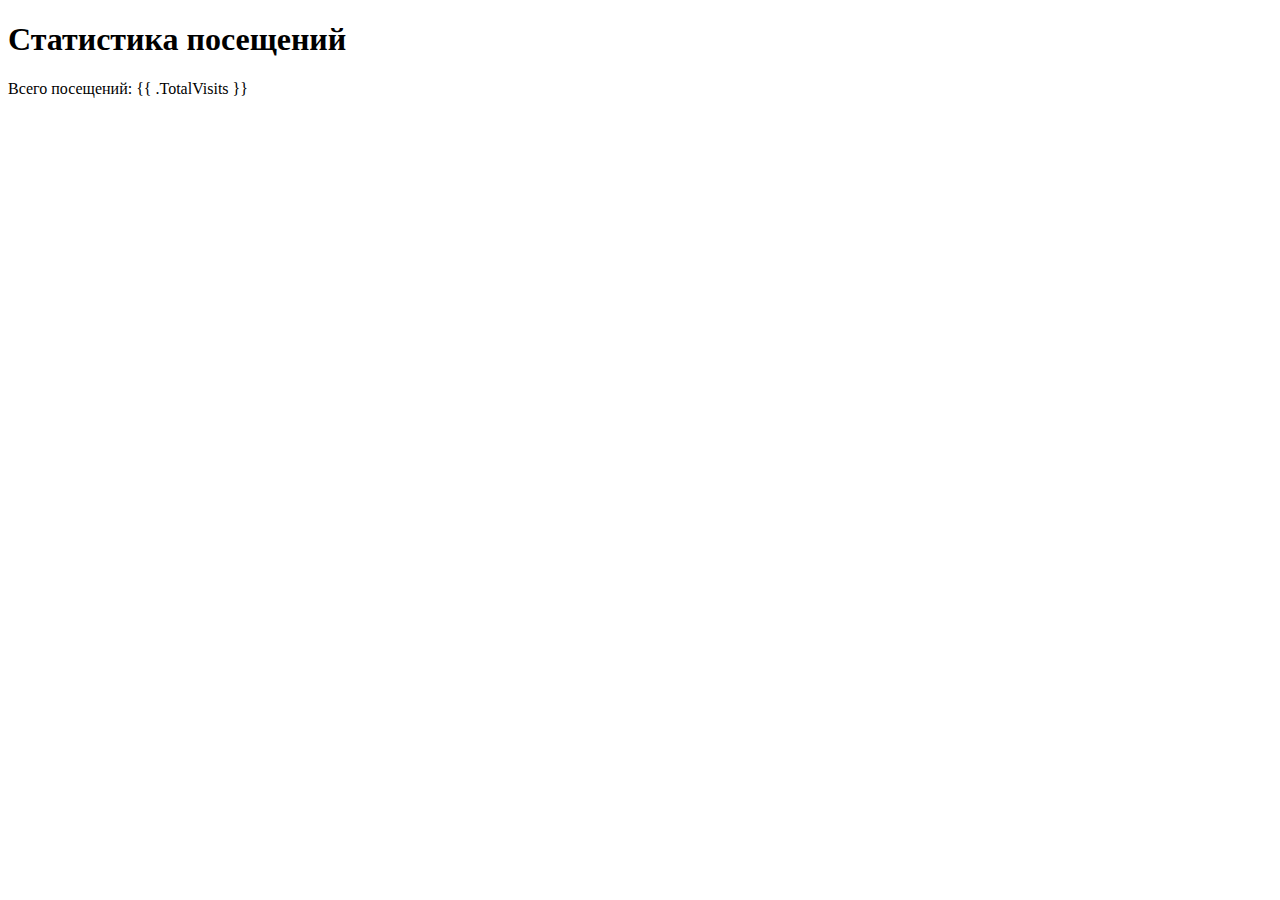
<file: templates/dashboard.html>
<!DOCTYPE html>
<html lang="ru">
<head>
    <meta charset="UTF-8">
    <meta name="viewport" content="width=device-width, initial-scale=1.0">
    <title>Дашборд</title>
</head>
<body>
    <h1>Статистика посещений</h1>
    <p>Всего посещений:
        <span id="total-visits">{{ .TotalVisits }}</span>
    </p>
</body>
</html>
</file>
